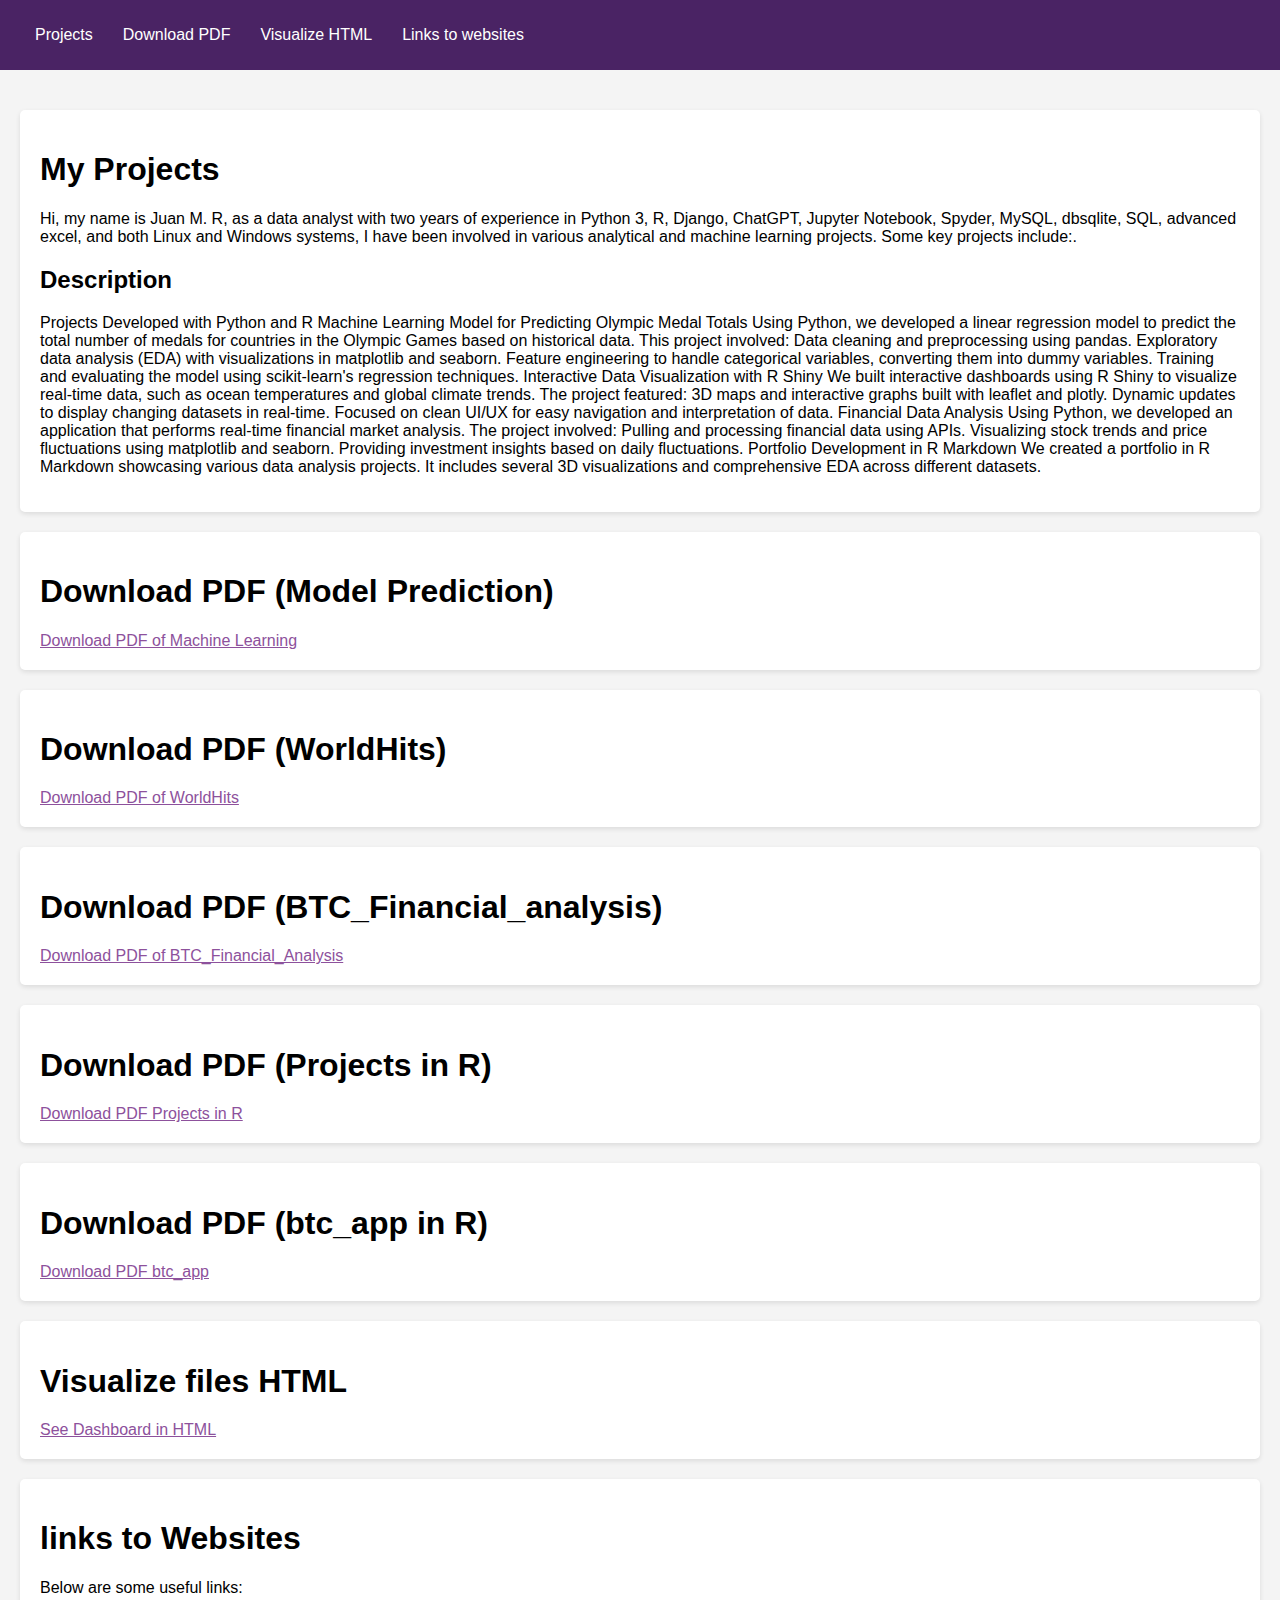
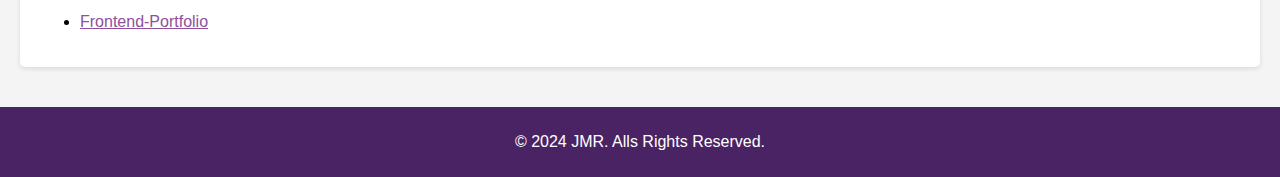
<file: index.html>
<!DOCTYPE html>
<html lang="es">
<head>
    <meta charset="UTF-8">
    <meta name="viewport" content="width=device-width, initial-scale=1.0">
    <title>Suitcase</title>
    <link rel="stylesheet" href="style.css">
</head>
<body>
    <header>
        <nav>
            <div class="menu-toggle" id="mobile-menu">
                <span class="bar"></span>
                <span class="bar"></span>
                <span class="bar"></span>
            </div>
            <ul class="nav-list">
                <li><a href="#projects">Projects</a></li>
                <li><a href="#download-pdf">Download PDF</a></li>
                <li><a href="#view-html">Visualize HTML</a></li>
                <li><a href="#web-links">Links to websites</a></li>
             
            </ul>
        </nav>
    </header>

    <main>
        <section id="projects">
            <h1>My Projects</h1>
            <p>Hi, my name is Juan M. R, as a data analyst with two years of experience in Python 3,
                 R, Django, ChatGPT, Jupyter Notebook, Spyder, MySQL, dbsqlite, 
                 SQL, advanced excel, and both Linux and 
                 Windows systems, I have been involved in various 
                 analytical and machine learning projects. Some key 
                 projects include:.</p>

            <h2>Description </h2>
            <p>Projects Developed with Python and R
                
                    Machine Learning Model for Predicting Olympic Medal Totals
                    Using Python, we developed a linear regression model to predict the total number of medals for countries in the Olympic Games based on historical data. This project involved:
                        Data cleaning and preprocessing using pandas.
                        Exploratory data analysis (EDA) with visualizations in matplotlib and seaborn.
                        Feature engineering to handle categorical variables, converting them into dummy variables.
                        Training and evaluating the model using scikit-learn's regression techniques.
                
                    Interactive Data Visualization with R Shiny
                    We built interactive dashboards using R Shiny to visualize real-time data, such as ocean temperatures and global climate trends. The project featured:
                        3D maps and interactive graphs built with leaflet and plotly.
                        Dynamic updates to display changing datasets in real-time.
                        Focused on clean UI/UX for easy navigation and interpretation of data.
                
                    Financial Data Analysis
                    Using Python, we developed an application that performs real-time financial market analysis. The project involved:
                        Pulling and processing financial data using APIs.
                        Visualizing stock trends and price fluctuations using matplotlib and seaborn.
                        Providing investment insights based on daily fluctuations.
                
                    Portfolio Development in R Markdown
                    We created a portfolio in R Markdown showcasing various data analysis projects. It includes several 3D visualizations and comprehensive EDA across different datasets.</p>

            
        </section>

        <section id="download-pdf">
            <h1>Download PDF (Model Prediction)</h1>
            <a href="images/MachineLearning.pdf" download>Download PDF of Machine Learning</a>
        </section>
        <section id="download-pdf">
            <h1>Download PDF (WorldHits)</h1>
            <a href="images/WorldHits.pdf" download>Download PDF of WorldHits</a>
        </section>
        <section id="download-pdf">
            <h1>Download PDF (BTC_Financial_analysis)</h1>
            <a href="images/BTC_Financial_Analysis.pdf" download>Download PDF of BTC_Financial_Analysis</a>
        </section>
        <section id="download-pdf">
            <h1>Download PDF (Projects in R)</h1>
            <a href="images/Rprojects.pdf" download>Download PDF Projects in R</a>
        </section>
        <section id="download-pdf">
            <h1>Download PDF (btc_app in R)</h1>
            <a href="images/btc_app.pdf" download>Download PDF btc_app</a>
        </section>
        

        <section id="view-html">
            <h1>Visualize files HTML</h1>
            <a href="images/Dashboard.html" target="_blank">See Dashboard in HTML</a>
        </section>
        

        <section id="web-links">
            <h1>links to Websites</h1>
            <p>Below are some useful links:</p>
            <ul>
                <li><a href="https://www.yaap.vercel.app" target="_blank">Frontend-Portfolio</a></li>
            </ul>
        </section>
  
    </main>

    <footer>
        <p>&copy; 2024 JMR. Alls Rights Reserved.</p>
    </footer>

    <script src="script.js"></script>
</body>
</html>
</file>
<file: style.css>
body {
    font-family: Arial, sans-serif;
    margin: 0;
    padding: 0;
    background-color: #f4f4f4;
}

header {
    background-color: #4a2364; /* Cambiado a azul */
    color: white;
    padding: 10px 0;
}

nav {
    display: flex;
    justify-content: space-between;
    align-items: center;
    padding: 0 20px;
}

.nav-list {
    list-style: none;
    padding: 0;
    display: flex;
}

.nav-list li {
    margin: 0 15px;
}

.nav-list li a {
    color: white;
    text-decoration: none;
}

.nav-list li a:hover {
    text-decoration: underline;
}

/* Menú hamburguesa oculto en desktop */
.menu-toggle {
    display: none;
    flex-direction: column;
    cursor: pointer;
}

.menu-toggle .bar {
    height: 3px;
    width: 25px;
    background-color: white;
    margin: 4px 0;
}

/* Media queries para pantallas pequeñas */
@media (max-width: 768px) {
    .nav-list {
        display: none;
        flex-direction: column;
        width: 100%;
        position: absolute;
        top: 60px;
        left: 0;
        background-color: #8d519c; /* Azul en pantallas pequeñas también */
        z-index: 1;
    }

    .nav-list.active {
        display: flex;
    }

    .nav-list li {
        text-align: center;
        margin: 10px 0;
    }

    .menu-toggle {
        display: flex;
    }
}

main {
    padding: 20px;
}

section {
    margin: 20px 0;
    padding: 20px;
    background-color: white;
    border-radius: 5px;
    box-shadow: 0 2px 5px rgba(0, 0, 0, 0.1);
}


footer {
    text-align: center;
    padding: 10px 0;
    background-color: #4a2364; 
    color: white;
    position: relative;
    bottom: 0;
    width: 100%;
}

@media (max-width: 600px) {
    nav ul li {
        display: block;
        margin: 5px 0;
    }
}

a{
    color: #8d519c;
}
</file>
